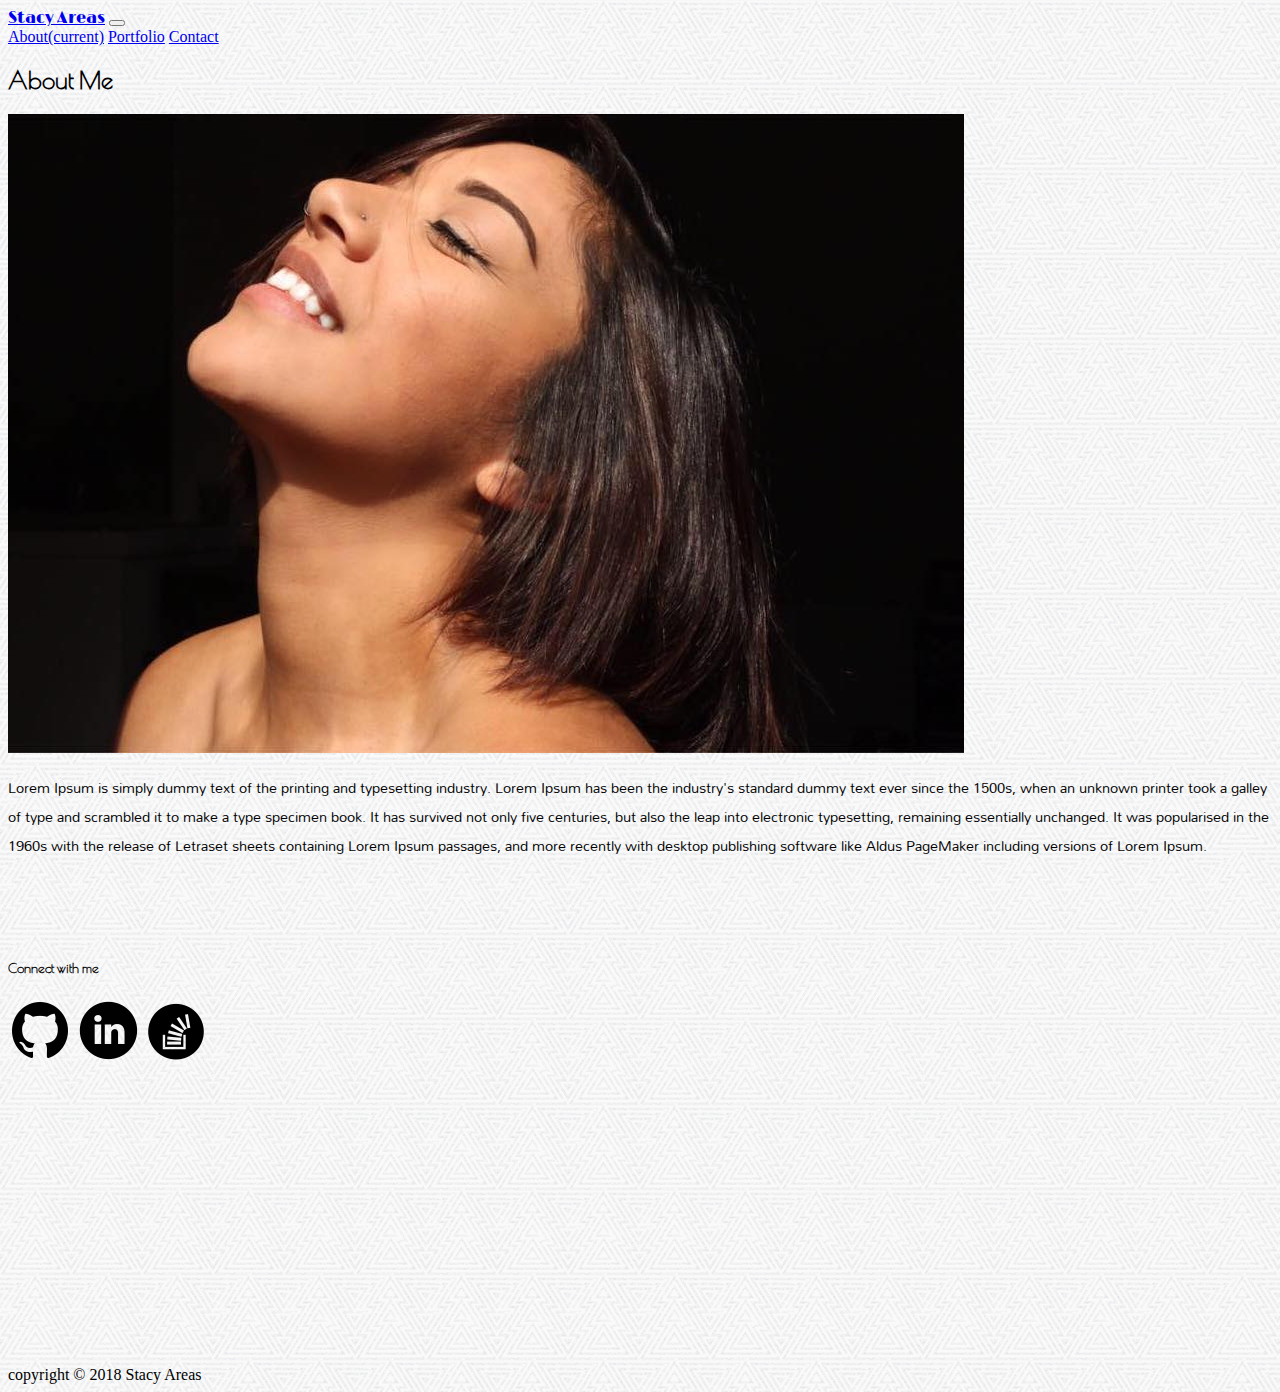
<file: index.html>
<!DOCTYPE html>
<html>
	<link href="https://fonts.googleapis.com/css?family=Limelight|Mallanna|Poiret+One" rel="stylesheet">
	<link rel="stylesheet" href="css/style.css">
	<link rel="stylesheet" href="https://maxcdn.bootstrapcdn.com/bootstrap/4.0.0-beta.3/css/bootstrap.min.css" integrity="sha384-Zug+QiDoJOrZ5t4lssLdxGhVrurbmBWopoEl+M6BdEfwnCJZtKxi1KgxUyJq13dy" crossorigin="anonymous">
	<title>Stacy Areas</title>
</head>
<body>
	<nav class="navbar navbar-expand-md navbar-light bg-secondary">
  	<a class="navbar-brand nameHeader text-white" href="index.html">Stacy Areas</a>
  	<button class="navbar-toggler" type="button" data-toggle="collapse" data-target="#navbarNavAltMarkup" aria-controls="navbarNavAltMarkup" aria-expanded="false" aria-label="Toggle navigation">
    	<span class="navbar-toggler-icon"></span>
  	</button>
  	<div class="collapse navbar-collapse" id="navbarNavAltMarkup">
    	<div class="navbar-nav ml-auto">
      	<a class="nav-item nav-link active text-white" href="index.html">About<span class="sr-only">(current)</span></a>
      	<a class="nav-item nav-link text-white" href="portfolio.html">Portfolio</a>
      	<a class="nav-item nav-link text-white" href="contact.html">Contact</a>
    	</div>
  	</div>
	</nav>
	

	<div class="container pt-5">
		<h2 class="border border-secondary border-right-0 border-left-0 border-top-0 pb-2 mb-5">About Me</h2>
		<div class="row">
			<div class="col-md-8 about">
  			
  			<div class="row">
		  		<div class="col-md-3">
		  			<img src="images/me.jpg" alt="stacy areas" class="img-thumbnail">
		  		</div>	
				
					<div class="col-md-9">
		  			<p>Lorem Ipsum is simply dummy text of the printing and typesetting industry. Lorem Ipsum has been the industry's standard dummy text ever since the 1500s, when an unknown printer took a galley of type and scrambled it to make a type specimen book. It has survived not only five centuries, but also the leap into electronic typesetting, remaining essentially unchanged. It was popularised in the 1960s with the release of Letraset sheets containing Lorem Ipsum passages, and more recently with desktop publishing software like Aldus PageMaker including versions of Lorem Ipsum.</p>
		  		</div>	
  			</div>
  		</div>

		  <div class="col-md-4 icon-links">
				<div class="card border-light mb-auto">
		  		<div class="card-header text-center"><h5>Connect with me</h5></div>
		  			<div class="card-body text-center">
		    			<a href="https://github.com/stacy89"><img src="images/github.png"></a>
							<a href="https://www.linkedin.com/in/stacyareas/"><img src="images/linkedin.png"></a>
							<a href="https://stackoverflow.com/users/7371834/stacy-areas"><img src="images/stackoverflow.png"></a>
		  			</div>
					</div>
				</div>
		</div>			
  </div>

  <footer class="text-center bg-dark text-white p-4">
		<div class="footer-copyright">
      <div class="container-fluid">copyright © 2018 Stacy Areas</div>
    </div>
  </footer>			
	
	<script src="https://code.jquery.com/jquery-3.2.1.slim.min.js" integrity="sha384-KJ3o2DKtIkvYIK3UENzmM7KCkRr/rE9/Qpg6aAZGJwFDMVNA/GpGFF93hXpG5KkN" crossorigin="anonymous"></script>
	<script src="https://cdnjs.cloudflare.com/ajax/libs/popper.js/1.12.9/umd/popper.min.js" integrity="sha384-ApNbgh9B+Y1QKtv3Rn7W3mgPxhU9K/ScQsAP7hUibX39j7fakFPskvXusvfa0b4Q" crossorigin="anonymous"></script>
	<script src="https://maxcdn.bootstrapcdn.com/bootstrap/4.0.0-beta.3/js/bootstrap.min.js" integrity="sha384-a5N7Y/aK3qNeh15eJKGWxsqtnX/wWdSZSKp+81YjTmS15nvnvxKHuzaWwXHDli+4" crossorigin="anonymous"></script>
</body>
</html>
</file>
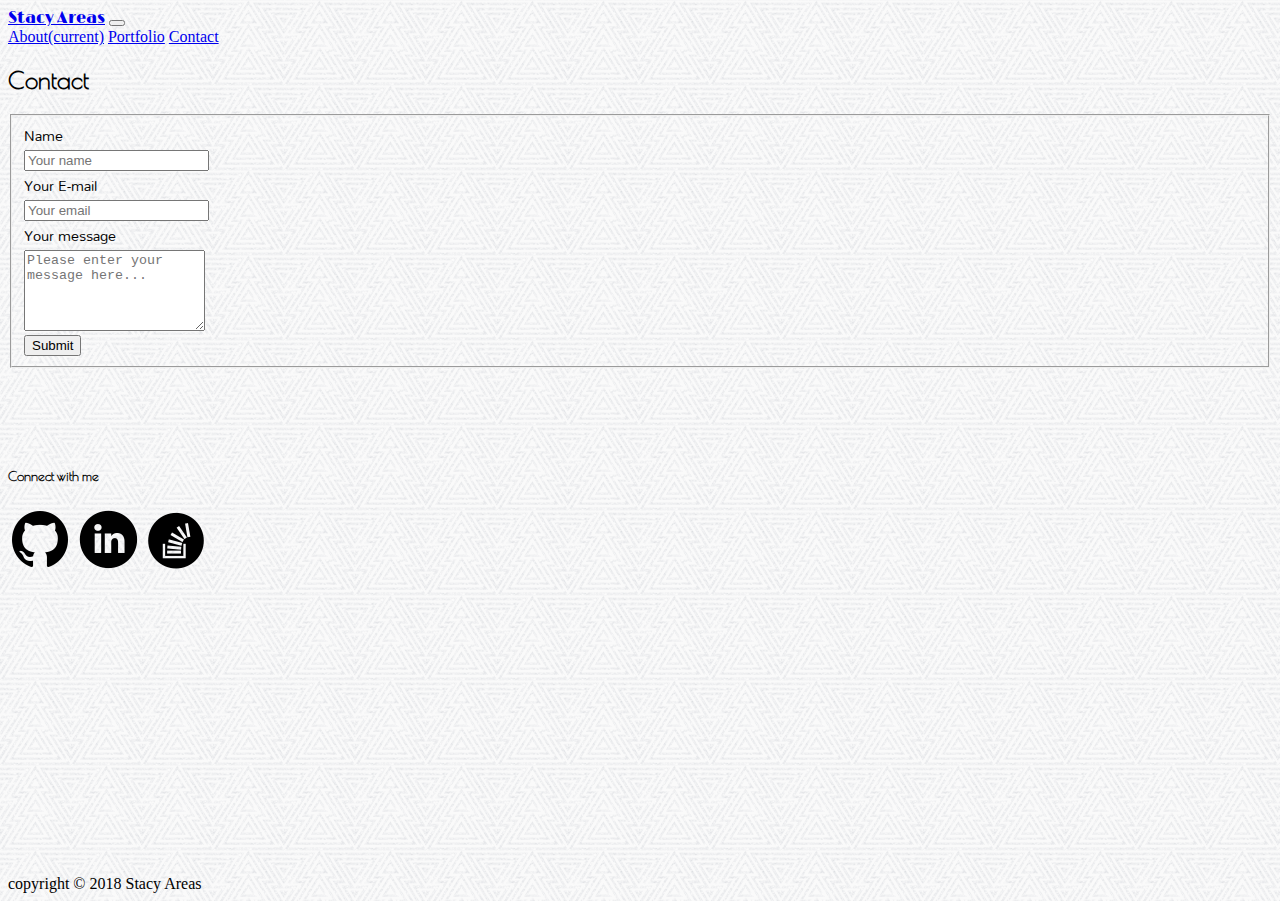
<file: contact.html>
<!DOCTYPE html>
<html>
<head>	
	<link href="https://fonts.googleapis.com/css?family=Limelight|Mallanna|Poiret+One" rel="stylesheet">
	<link rel="stylesheet" href="css/style.css">
	<link rel="stylesheet" href="https://maxcdn.bootstrapcdn.com/bootstrap/4.0.0-beta.3/css/bootstrap.min.css" integrity="sha384-Zug+QiDoJOrZ5t4lssLdxGhVrurbmBWopoEl+M6BdEfwnCJZtKxi1KgxUyJq13dy" crossorigin="anonymous">
	<title>Stacy Areas</title>
</head>
<body>
	<nav class="navbar navbar-expand-md navbar-light bg-secondary">
  	<a class="navbar-brand nameHeader text-white" href="index.html">Stacy Areas</a>
  	<button class="navbar-toggler" type="button" data-toggle="collapse" data-target="#navbarNavAltMarkup" aria-controls="navbarNavAltMarkup" aria-expanded="false" aria-label="Toggle navigation">
    	<span class="navbar-toggler-icon"></span>
  	</button>
  	<div class="collapse navbar-collapse" id="navbarNavAltMarkup">
    	<div class="navbar-nav ml-auto">
      	<a class="nav-item nav-link active text-white" href="index.html">About<span class="sr-only">(current)</span></a>
      	<a class="nav-item nav-link text-white" href="portfolio.html">Portfolio</a>
      	<a class="nav-item nav-link text-white" href="contact.html">Contact</a>
    	</div>
  	</div>
	</nav>
  <div class="container p-5">
    <h2 class="border border-secondary border-right-0 border-left-0 border-top-0 pb-2 mb-5">Contact</h2>

    <div class="row">
      <div class="col-md-8">

        <div class="row">
            <div class="col-md-9">
              <div class="well well-sm">
                <form class="form-horizontal" action="" method="post">
                <fieldset>
      
                  <div class="form-group">
                    <label class="col-md-12 control-label" for="name">Name</label>
                    <div class="col-md-12">
                      <input id="name" name="name" type="text" placeholder="Your name" class="form-control">
                    </div>
                  </div>
          
                  <div class="form-group">
                    <label class="col-md-12 control-label" for="email">Your E-mail</label>
                    <div class="col-md-12">
                      <input id="email" name="email" type="text" placeholder="Your email" class="form-control">
                    </div>
                  </div>
          
                  <div class="form-group">
                    <label class="col-md-12 control-label" for="message">Your message</label>
                    <div class="col-md-12">
                      <textarea class="form-control" id="message" name="message" placeholder="Please enter your message here..." rows="5"></textarea>
                    </div>
                  </div>

                  <div class="form-group">
                    <div class="col-md-12">
                     <button type="submit" class="btn bg-info text-white btn-lg">Submit</button>
                    </div>
                  </div>
                </fieldset>
                </form>
              </div>
           </div>
        </div>
      </div>

    <div class="col-md-4 icon-links">
          <div class="card border-light mb-auto">
            <div class="card-header text-center"><h5>Connect with me</h5></div>
              <div class="card-body text-center">
                <a href="https://github.com/stacy89"><img src="images/github.png"></a>
                <a href="https://www.linkedin.com/in/stacyareas/"><img src="images/linkedin.png"></a>
                <a href="https://stackoverflow.com/users/7371834/stacy-areas"><img src="images/stackoverflow.png"></a>
              </div>
            </div>
          </div>
      </div>      
    </div>
  </div>

  <footer class="text-center bg-dark text-white p-4">
    <div class="footer-copyright">
      <div class="container-fluid">copyright © 2018 Stacy Areas</div>
    </div>
  </footer>     
  
  <script src="https://code.jquery.com/jquery-3.2.1.slim.min.js" integrity="sha384-KJ3o2DKtIkvYIK3UENzmM7KCkRr/rE9/Qpg6aAZGJwFDMVNA/GpGFF93hXpG5KkN" crossorigin="anonymous"></script>
  <script src="https://cdnjs.cloudflare.com/ajax/libs/popper.js/1.12.9/umd/popper.min.js" integrity="sha384-ApNbgh9B+Y1QKtv3Rn7W3mgPxhU9K/ScQsAP7hUibX39j7fakFPskvXusvfa0b4Q" crossorigin="anonymous"></script>
  <script src="https://maxcdn.bootstrapcdn.com/bootstrap/4.0.0-beta.3/js/bootstrap.min.js" integrity="sha384-a5N7Y/aK3qNeh15eJKGWxsqtnX/wWdSZSKp+81YjTmS15nvnvxKHuzaWwXHDli+4" crossorigin="anonymous"></script>
</body>
</html>
</file>
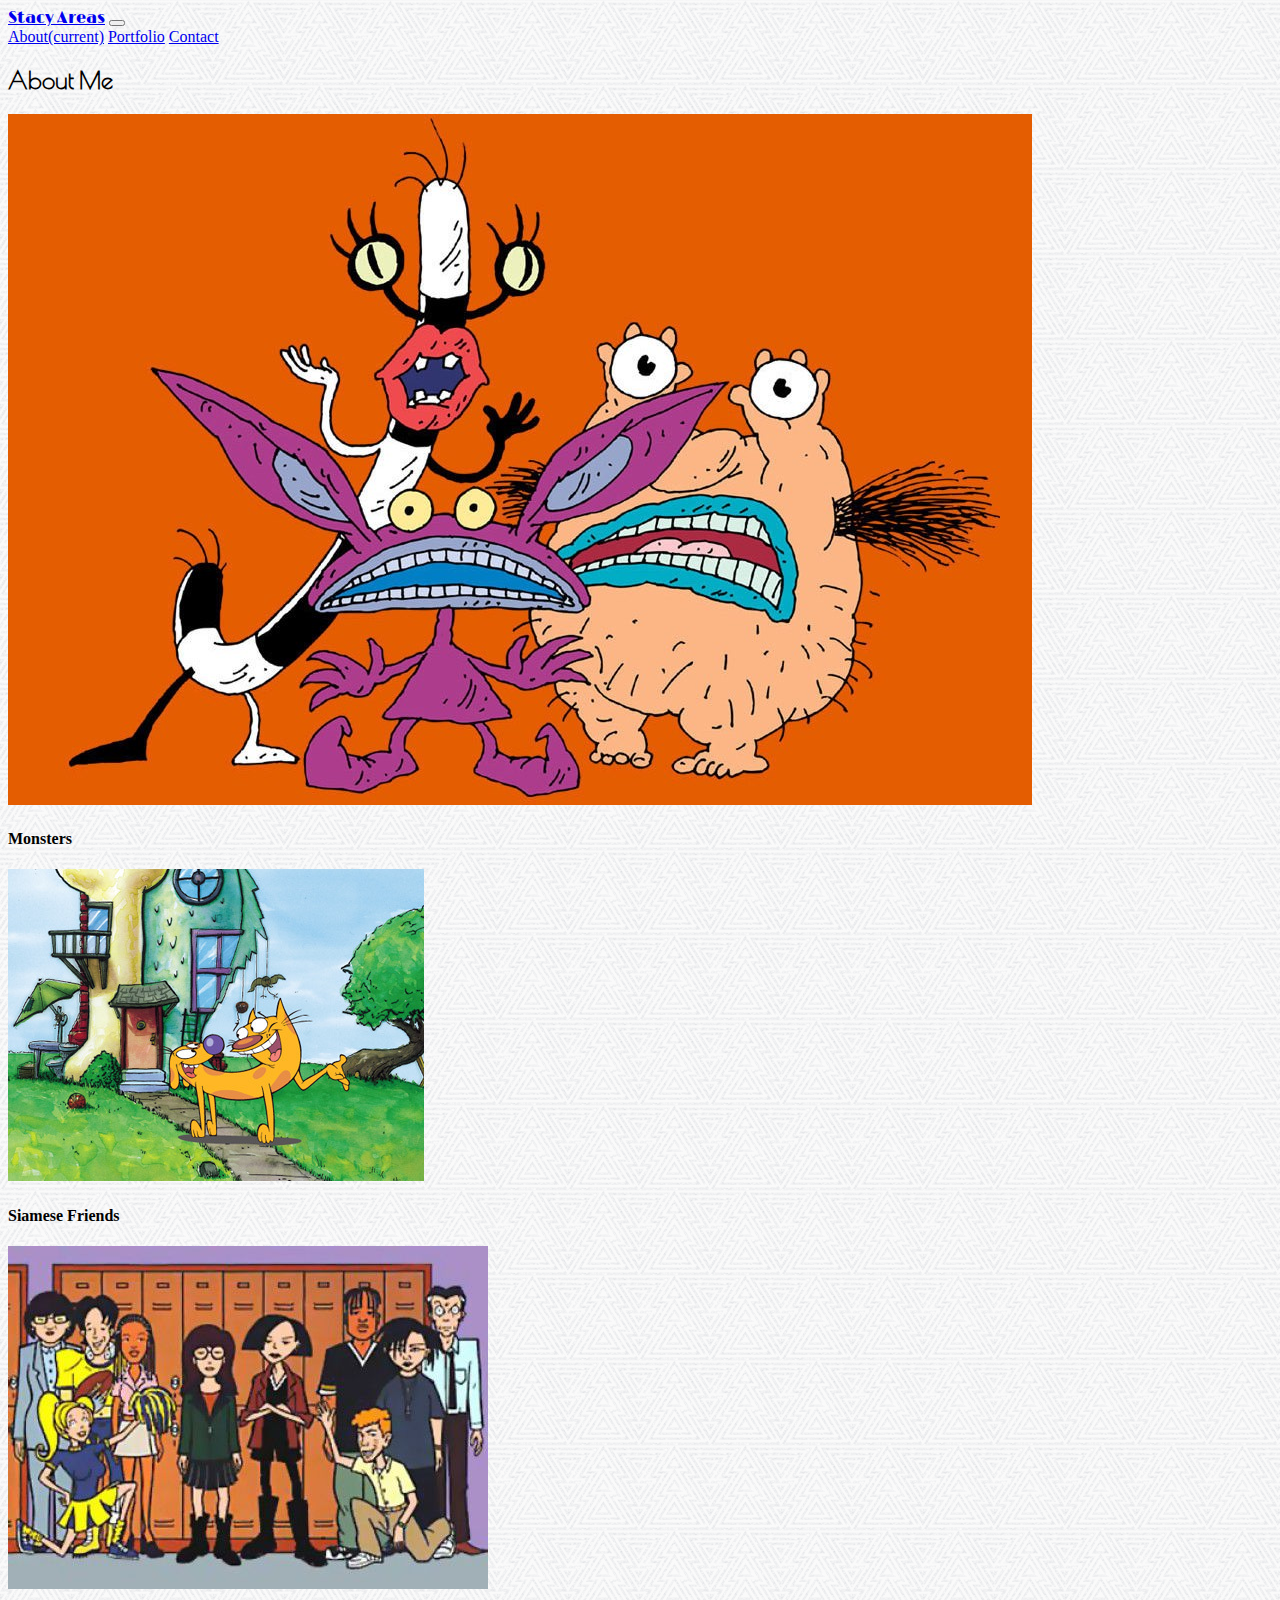
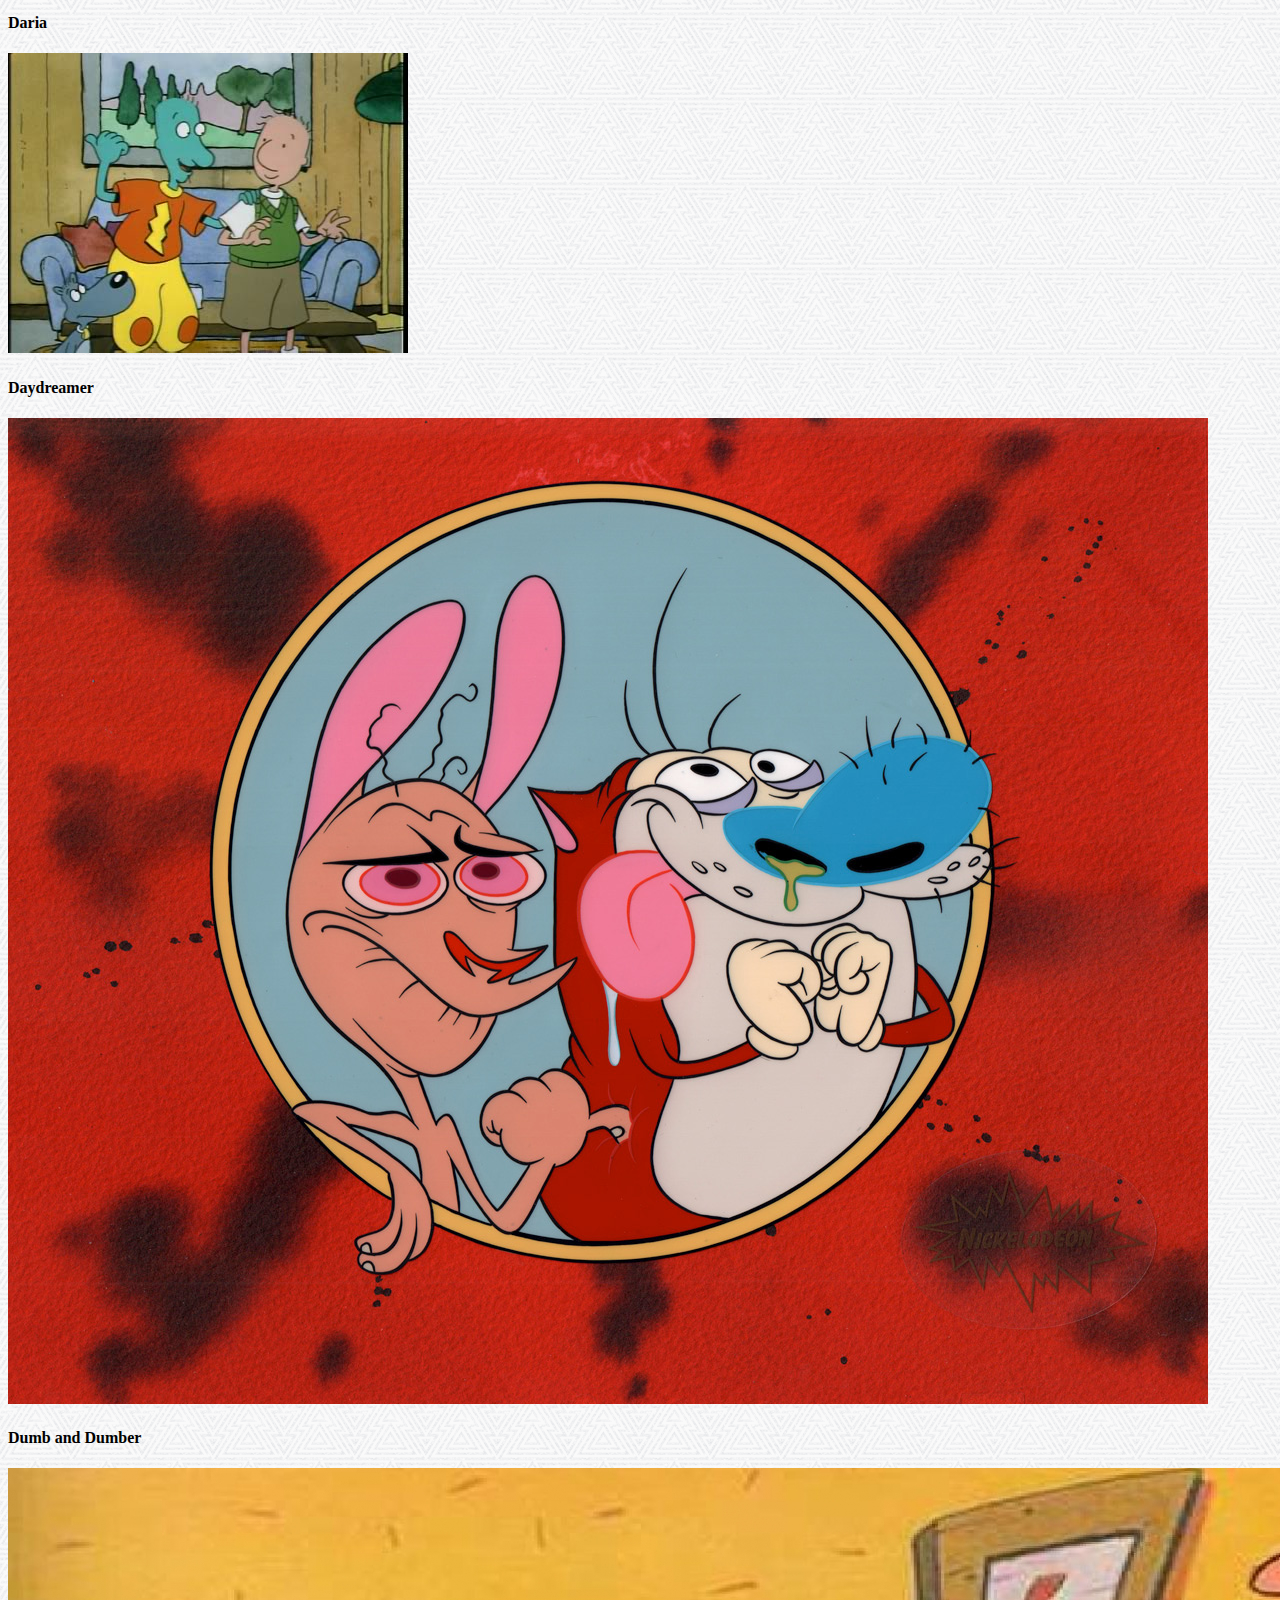
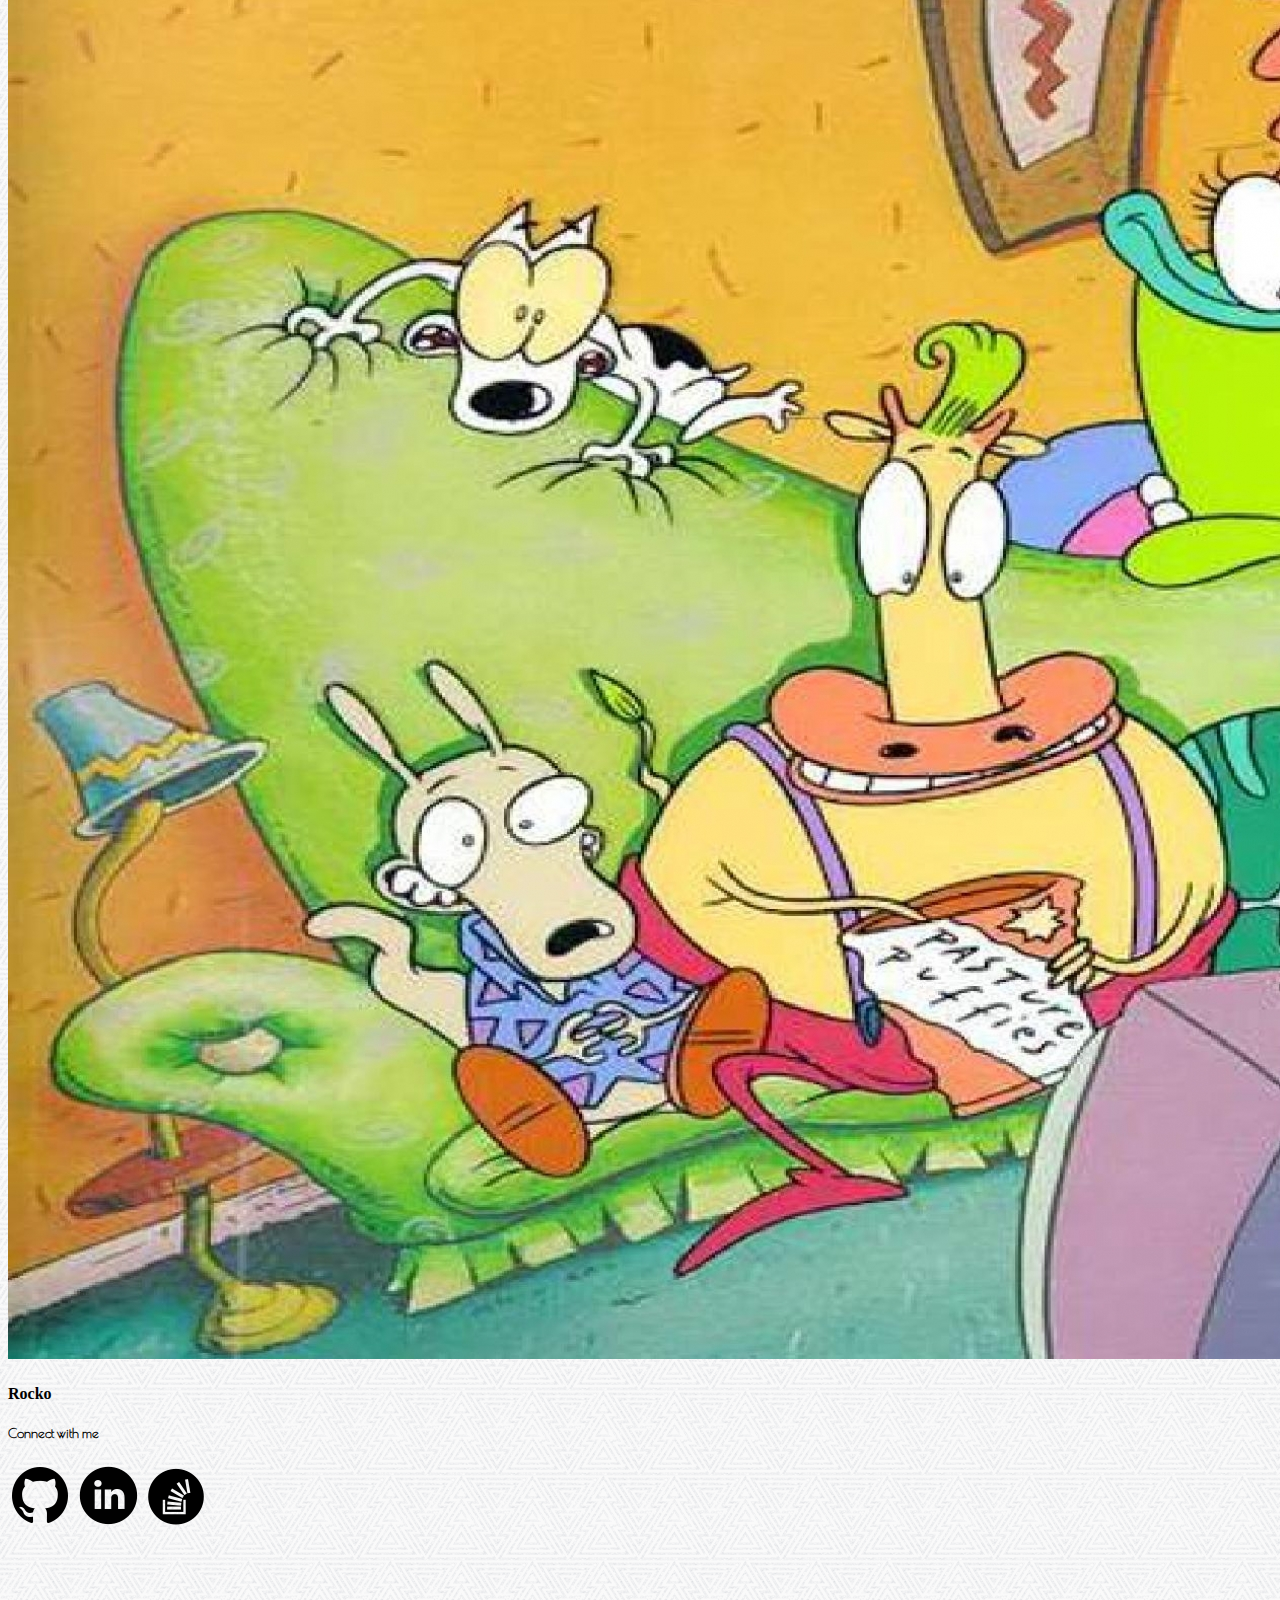
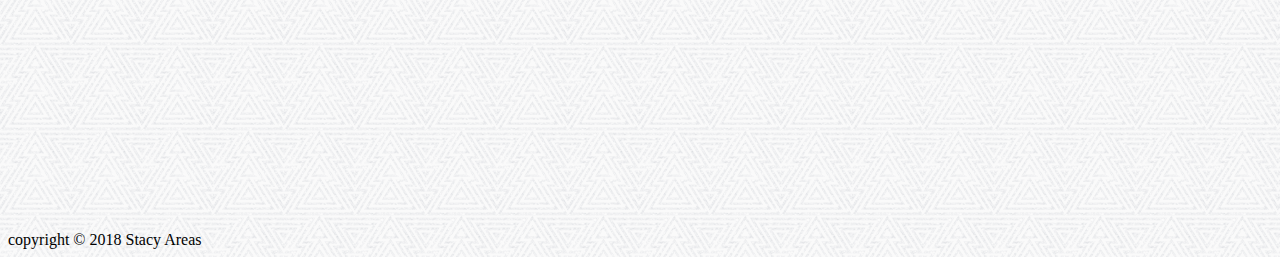
<file: portfolio.html>
<!DOCTYPE html>
<html>
<head>
	<link href="https://fonts.googleapis.com/css?family=Limelight|Mallanna|Poiret+One" rel="stylesheet">
	<link rel="stylesheet" href="css/style.css">
	<link rel="stylesheet" href="https://maxcdn.bootstrapcdn.com/bootstrap/4.0.0-beta.3/css/bootstrap.min.css" integrity="sha384-Zug+QiDoJOrZ5t4lssLdxGhVrurbmBWopoEl+M6BdEfwnCJZtKxi1KgxUyJq13dy" crossorigin="anonymous">
	<title>Portfolio</title>
</head>
<body>
	<nav class="navbar navbar-expand-md navbar-light bg-secondary">
  	<a class="navbar-brand nameHeader text-white" href="index.html">Stacy Areas</a>
  	<button class="navbar-toggler" type="button" data-toggle="collapse" data-target="#navbarNavAltMarkup" aria-controls="navbarNavAltMarkup" aria-expanded="false" aria-label="Toggle navigation">
    	<span class="navbar-toggler-icon"></span>
  	</button>
  	<div class="collapse navbar-collapse" id="navbarNavAltMarkup">
    	<div class="navbar-nav ml-auto">
      	<a class="nav-item nav-link active text-white" href="index.html">About<span class="sr-only">(current)</span></a>
      	<a class="nav-item nav-link text-white" href="portfolio.html">Portfolio</a>
      	<a class="nav-item nav-link text-white" href="contact.html">Contact</a>
    	</div>
  	</div>
	</nav>

	<div class="container pt-5">
		<h2 class="border border-secondary border-right-0 border-left-0 border-top-0 pb-2 mb-5">About Me</h2>
		<div class="row">
			<div class="col-md-8">
  			
  			<div class="row">
		  		<div class="col-md-6">
		  			<div class="card card-inverse">
  						<img class="card-img" src="images/ahhRealMonsters.jpeg" alt="Ahh Real Monsters Cast">
  						<div class="card-img-overlay">
    						<h4 class="card-title text-center bg-light text-dark p-1">Monsters</h4>
							</div>
		  			</div>
		  		</div>		
				
					<div class="col-md-6">
						<div class="card card-inverse">
  						<img class="card-img" src="images/catDog.jpg" alt="Cat and Dog">
  						<div class="card-img-overlay">
    						<h4 class="card-title text-center bg-light text-dark p-1">Siamese Friends</h4>
							</div>
		  			</div>
		  		</div>

		  		<div class="col-md-6">
						<div class="card card-inverse">
  						<img class="card-img" src="images/daria.jpg" alt="Daria and Cast">
  						<div class="card-img-overlay">
    						<h4 class="card-title text-center bg-light text-dark p-1">Daria</h4>
							</div>
		  			</div>
		  		</div>

		  		<div class="col-md-6">
						<div class="card card-inverse">
  						<img class="card-img" src="images/doug.jpg" alt="Doug and Skeeter">
  						<div class="card-img-overlay">
    						<h4 class="card-title text-center bg-light text-dark p-1">Daydreamer</h4>
							</div>
		  			</div>
		  		</div>	

		  		<div class="col-md-6">
						<div class="card card-inverse">
  						<img class="card-img" src="images/renStimpy.jpeg" alt="Ren and Stimpy">
  						<div class="card-img-overlay">
    						<h4 class="card-title text-center bg-light text-dark p-1">Dumb and Dumber</h4>
							</div>
		  			</div>
		  		</div>

		  		<div class="col-md-6">
						<div class="card card-inverse mb-5 rocko">
  						<img class="card-img" src="images/rocko.jpg" alt="Rock's Modern Life Cast">
  						<div class="card-img-overlay">
    						<h4 class="card-title text-center bg-light text-dark p-1 rocko">Rocko</h4>
							</div>
		  			</div>
		  		</div>
  			</div>
  		</div>

		  <div class="col-md-4 icon-links">
				<div class="card border-light mb-auto">
		  		<div class="card-header text-center"><h5>Connect with me</h5></div>
		  			<div class="card-body text-center">
		    			<a href="https://github.com/stacy89"><img src="images/github.png"></a>
							<a href="https://www.linkedin.com/in/stacyareas/"><img src="images/linkedin.png"></a>
							<a href="https://stackoverflow.com/users/7371834/stacy-areas"><img src="images/stackoverflow.png"></a>
		  			</div>
					</div>
				</div>
		</div>			
  </div>

	<footer class="text-center bg-dark text-white p-4">
		<div class="footer-copyright">
      <div class="container-fluid">copyright © 2018 Stacy Areas</div>
    </div>
  </footer>			
	
	<script src="https://code.jquery.com/jquery-3.2.1.slim.min.js" integrity="sha384-KJ3o2DKtIkvYIK3UENzmM7KCkRr/rE9/Qpg6aAZGJwFDMVNA/GpGFF93hXpG5KkN" crossorigin="anonymous"></script>
	<script src="https://cdnjs.cloudflare.com/ajax/libs/popper.js/1.12.9/umd/popper.min.js" integrity="sha384-ApNbgh9B+Y1QKtv3Rn7W3mgPxhU9K/ScQsAP7hUibX39j7fakFPskvXusvfa0b4Q" crossorigin="anonymous"></script>
	<script src="https://maxcdn.bootstrapcdn.com/bootstrap/4.0.0-beta.3/js/bootstrap.min.js" integrity="sha384-a5N7Y/aK3qNeh15eJKGWxsqtnX/wWdSZSKp+81YjTmS15nvnvxKHuzaWwXHDli+4" crossorigin="anonymous"></script>
</body>
</html>
</file>
<file: css/style.css>
.nameHeader {
	font-family: 'Limelight', cursive;
}

.about {
	margin-bottom: 100px;
}

form {
	margin-bottom: 100px;
}

body {
	background-image: url("../images/triangles.png");
}

h2, h5 {
	font-family: 'Poiret One', cursive;
}

p, label {
	font-family: 'Mallanna', sans-serif;
}

footer {
	margin-top: 300px;
}
</file>
